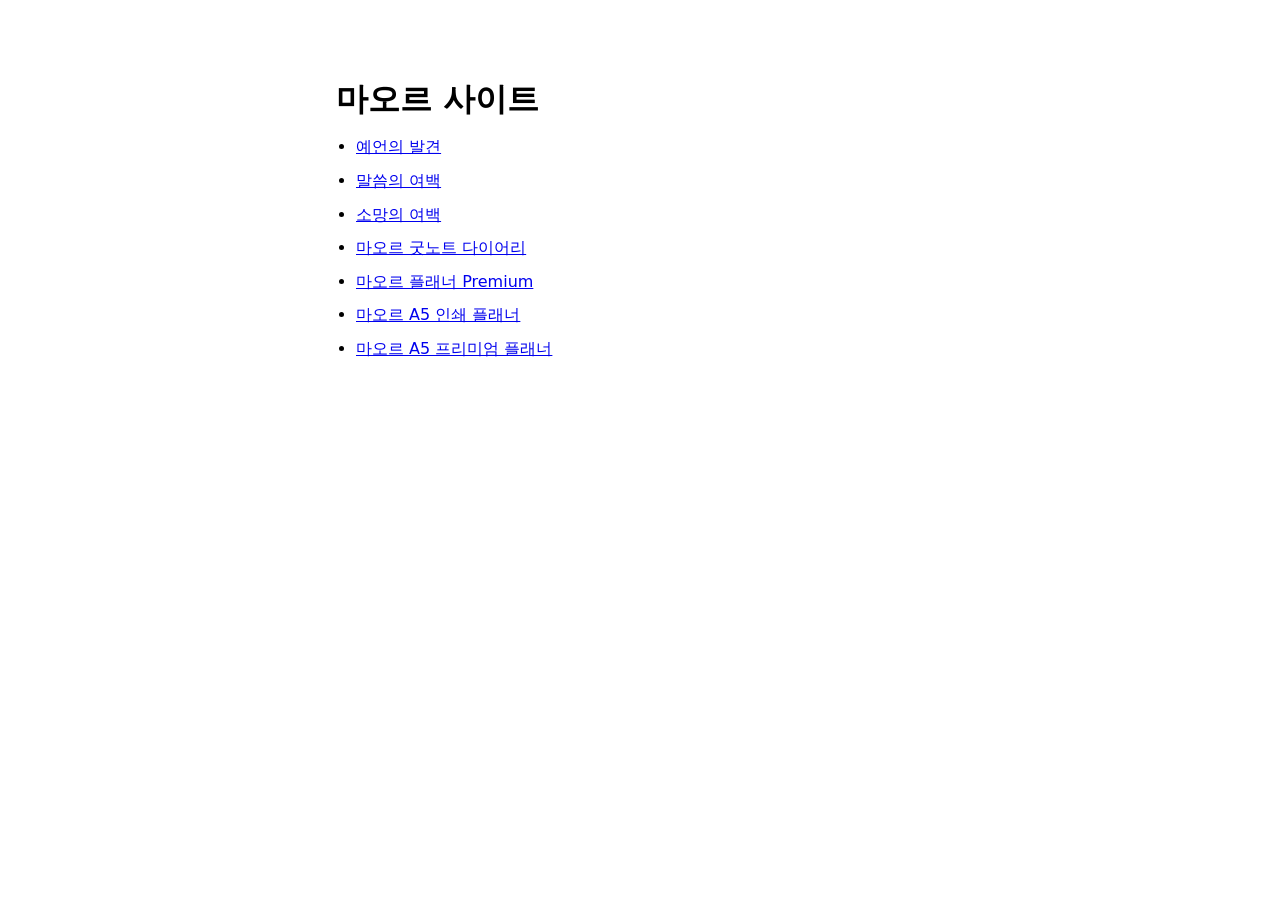
<file: index.html>
<!doctype html>
<html lang="ko">
<head>
  <meta charset="utf-8">
  <meta name="viewport" content="width=device-width, initial-scale=1">
  <title>마오르 사이트</title>
  <link rel="stylesheet" href="maor.css">
</head>
<body>
  <main>
    <h1>마오르 사이트</h1>
    <ul>
      <li><a href="prophecy.html">예언의 발견</a></li>
      <li><a href="journal.html">말씀의 여백</a></li>
      <li><a href="hope.html">소망의 여백</a></li>
      <li><a href="goodnotes.html">마오르 굿노트 다이어리</a></li>
      <li><a href="planner-premium.html">마오르 플래너 Premium</a></li>
      <li><a href="a5-print.html">마오르 A5 인쇄 플래너</a></li>
      <li><a href="a5-premium.html">마오르 A5 프리미엄 플래너</a></li>
    </ul>
  </main>
</body>
</html>
</file>
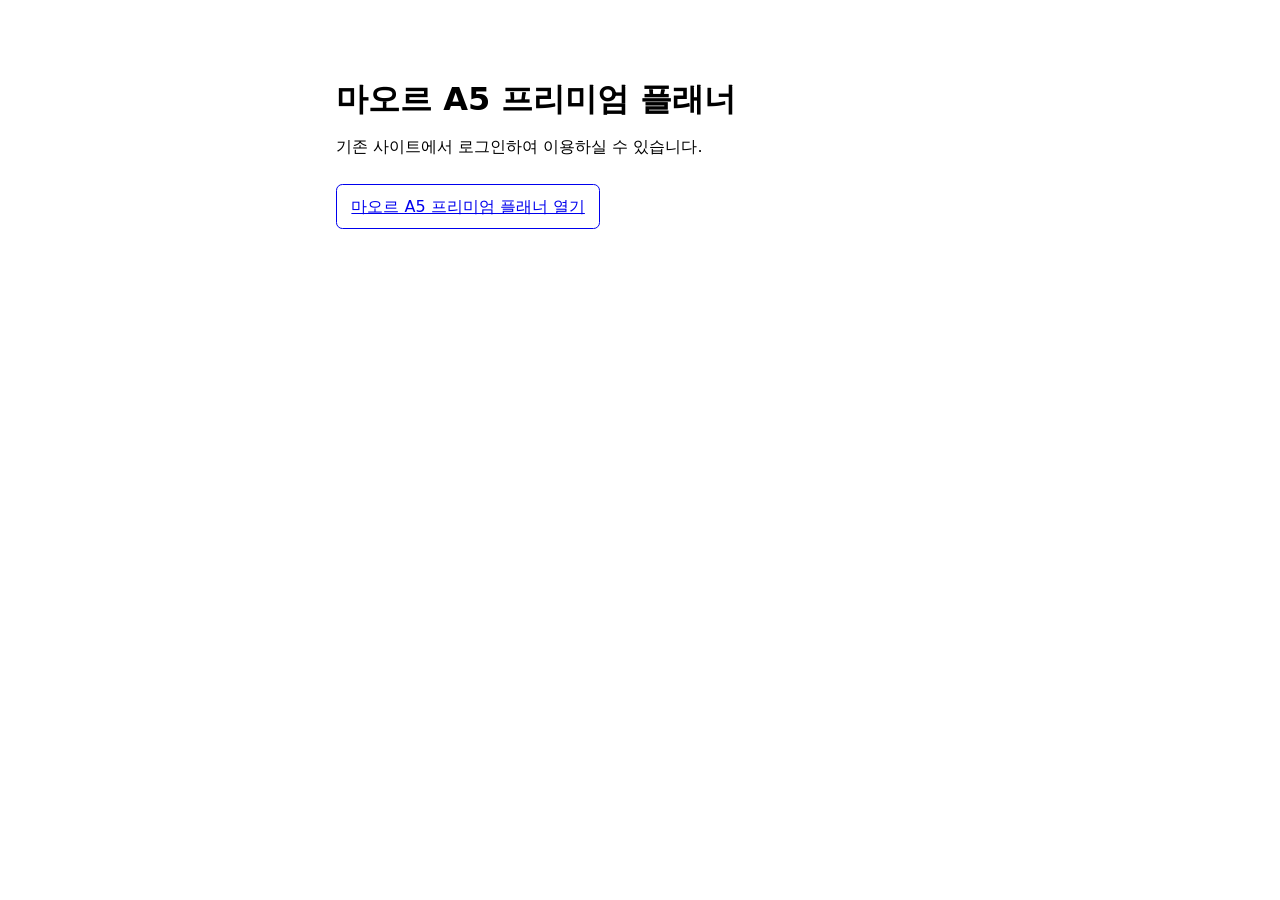
<file: a5-premium.html>
<!doctype html>
<html lang="ko">
<head>
  <meta charset="utf-8">
  <meta name="viewport" content="width=device-width, initial-scale=1">
  <title>마오르 A5 프리미엄 플래너</title>
  <link rel="stylesheet" href="maor.css">
</head>
<body>
  <main>
    <h1>마오르 A5 프리미엄 플래너</h1>
    <p>기존 사이트에서 로그인하여 이용하실 수 있습니다.</p>
    <a class="button" href="https://a5pdf-premium.maor.work/">마오르 A5 프리미엄 플래너 열기</a>
  </main>
</body>
</html>
</file>
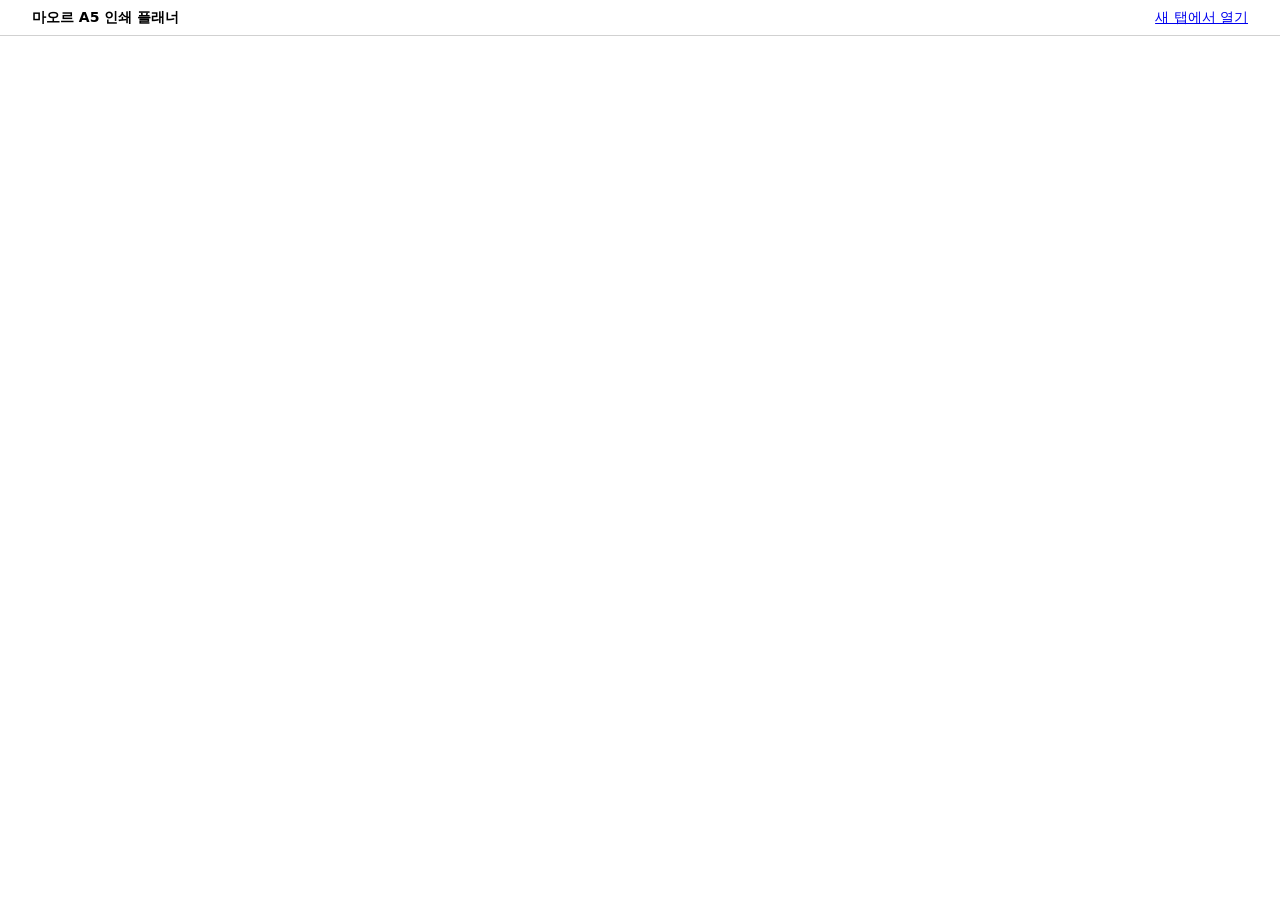
<file: a5-print.html>
<!doctype html>
<html lang="ko">
<head>
  <meta charset="utf-8">
  <meta name="viewport" content="width=device-width, initial-scale=1">
  <title>마오르 A5 인쇄 플래너</title>
  <link rel="stylesheet" href="maor.css">
</head>
<body class="embedded">
  <header><strong>마오르 A5 인쇄 플래너</strong><a href="https://planner-print.maor.work/" target="_blank" rel="noopener">새 탭에서 열기</a></header>
  <iframe src="https://planner-print.maor.work/" title="마오르 A5 인쇄 플래너"></iframe>
</body>
</html>
</file>
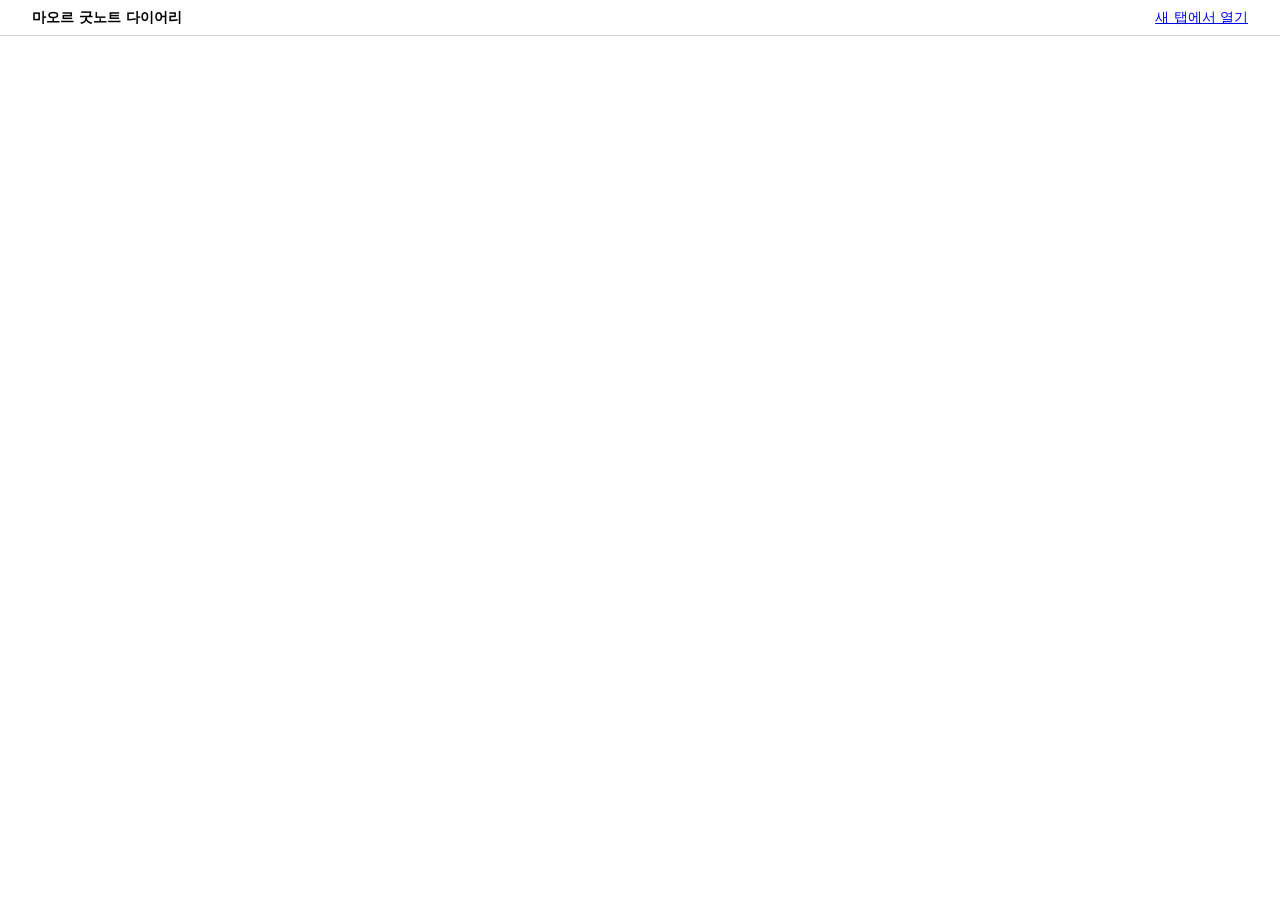
<file: goodnotes.html>
<!doctype html>
<html lang="ko">
<head>
  <meta charset="utf-8">
  <meta name="viewport" content="width=device-width, initial-scale=1">
  <title>마오르 굿노트 다이어리</title>
  <link rel="stylesheet" href="maor.css">
</head>
<body class="embedded">
  <header><strong>마오르 굿노트 다이어리</strong><a href="https://planner.maor.work/" target="_blank" rel="noopener">새 탭에서 열기</a></header>
  <iframe src="https://planner.maor.work/" title="마오르 굿노트 다이어리"></iframe>
</body>
</html>
</file>
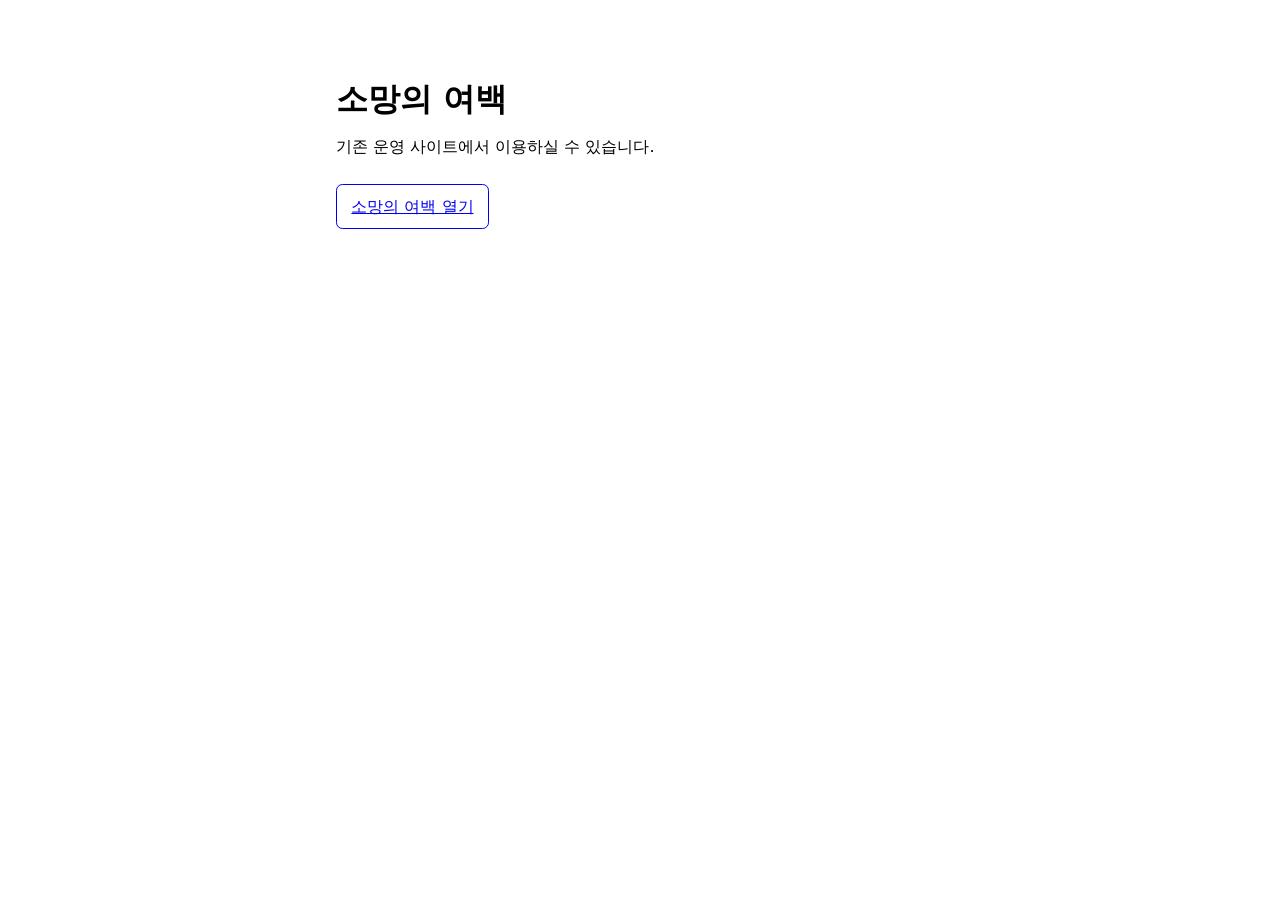
<file: hope.html>
<!doctype html>
<html lang="ko">
<head>
  <meta charset="utf-8">
  <meta name="viewport" content="width=device-width, initial-scale=1">
  <title>소망의 여백</title>
  <link rel="stylesheet" href="maor.css">
</head>
<body>
  <main>
    <h1>소망의 여백</h1>
    <p>기존 운영 사이트에서 이용하실 수 있습니다.</p>
    <a class="button" href="https://advent.maor.work/">소망의 여백 열기</a>
  </main>
</body>
</html>
</file>
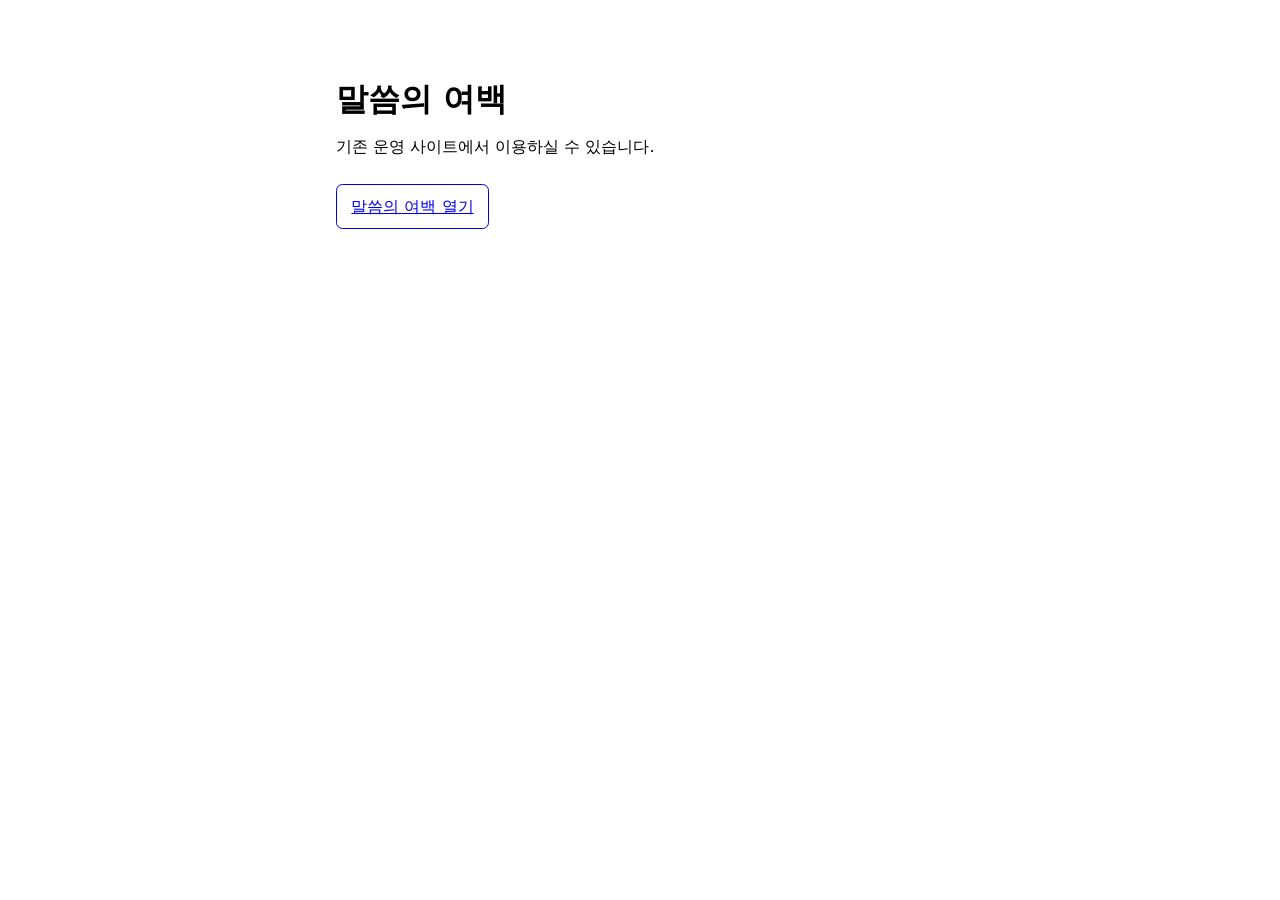
<file: journal.html>
<!doctype html>
<html lang="ko">
<head>
  <meta charset="utf-8">
  <meta name="viewport" content="width=device-width, initial-scale=1">
  <title>말씀의 여백</title>
  <link rel="stylesheet" href="maor.css">
</head>
<body>
  <main>
    <h1>말씀의 여백</h1>
    <p>기존 운영 사이트에서 이용하실 수 있습니다.</p>
    <a class="button" href="https://journal.maor.work/">말씀의 여백 열기</a>
  </main>
</body>
</html>
</file>
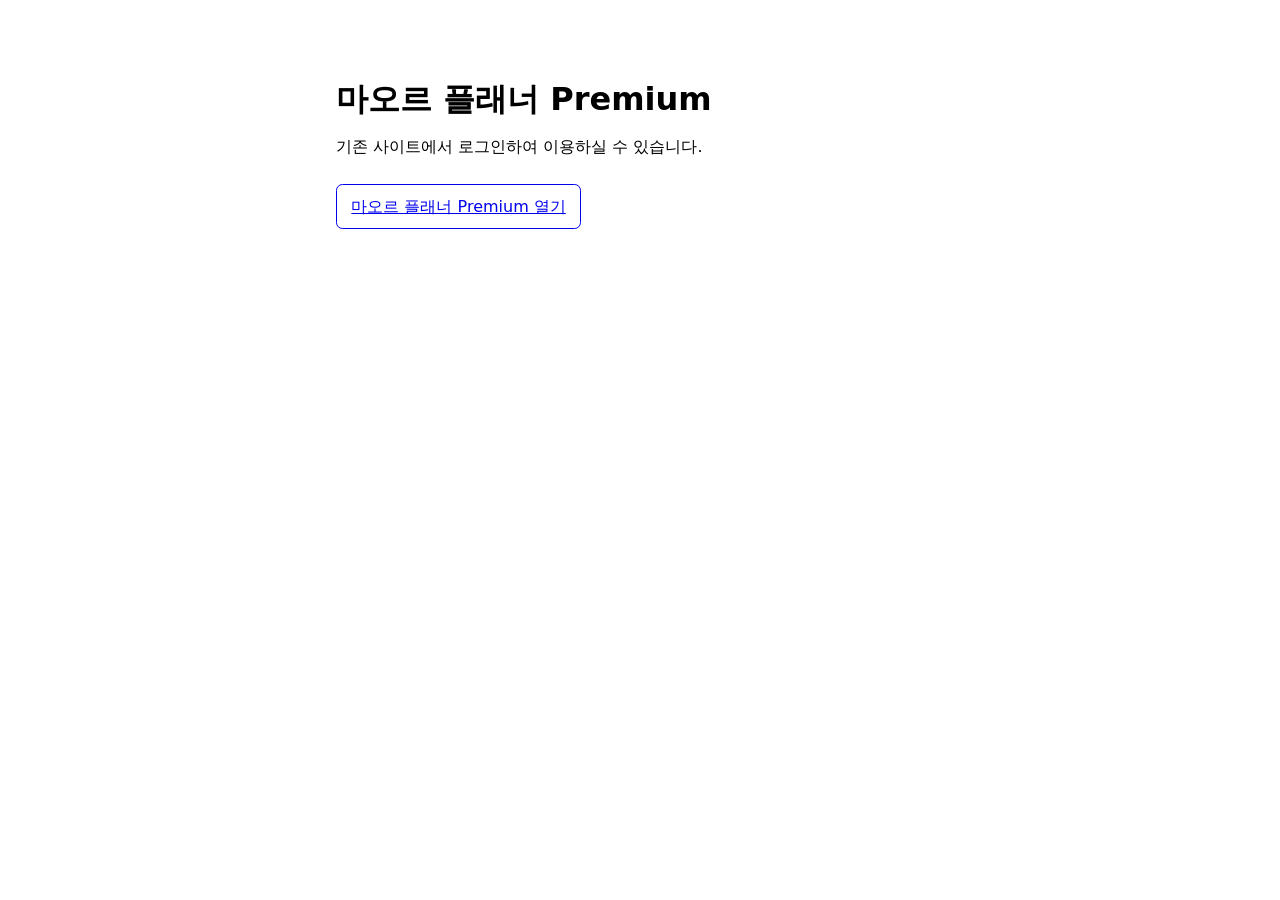
<file: planner-premium.html>
<!doctype html>
<html lang="ko">
<head>
  <meta charset="utf-8">
  <meta name="viewport" content="width=device-width, initial-scale=1">
  <title>마오르 플래너 Premium</title>
  <link rel="stylesheet" href="maor.css">
</head>
<body>
  <main>
    <h1>마오르 플래너 Premium</h1>
    <p>기존 사이트에서 로그인하여 이용하실 수 있습니다.</p>
    <a class="button" href="https://planner-premium.maor.work/">마오르 플래너 Premium 열기</a>
  </main>
</body>
</html>
</file>
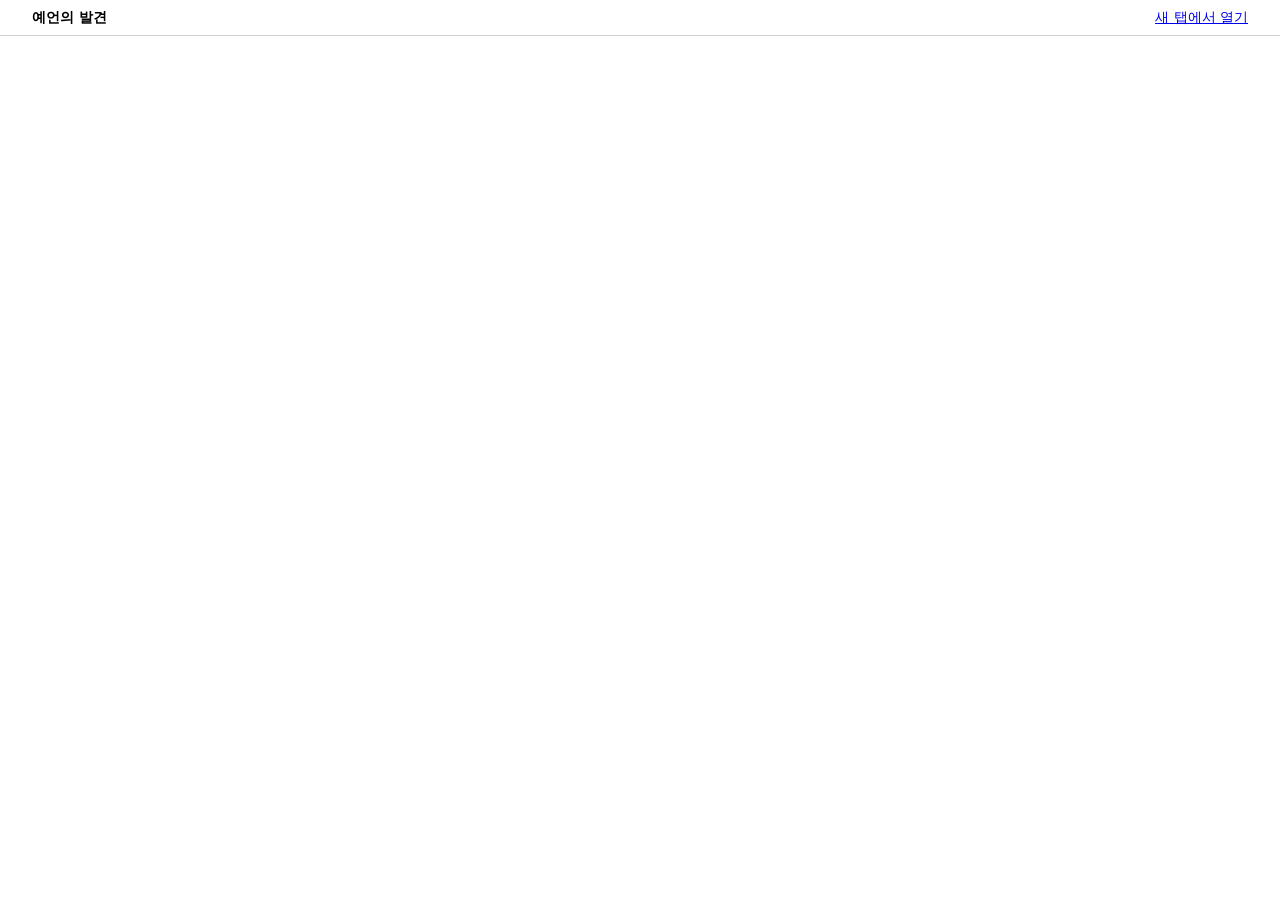
<file: prophecy.html>
<!doctype html>
<html lang="ko">
<head>
  <meta charset="utf-8">
  <meta name="viewport" content="width=device-width, initial-scale=1">
  <title>예언의 발견</title>
  <link rel="stylesheet" href="maor.css">
</head>
<body class="embedded">
  <header><strong>예언의 발견</strong><a href="https://prophecy.maor.work/" target="_blank" rel="noopener">새 탭에서 열기</a></header>
  <iframe src="https://prophecy.maor.work/" title="예언의 발견"></iframe>
</body>
</html>
</file>
<file: maor.css>
:root { color-scheme: light dark; }
body {
  margin: 0;
  background: Canvas;
  color: CanvasText;
  font: 1rem/1.6 system-ui, sans-serif;
}
main {
  max-width: 38rem;
  margin-inline: auto;
  padding: clamp(1.5rem, 8vw, 5rem) 1.25rem;
}
h1 { margin: 0 0 1rem; line-height: 1.2; }
ul { padding-inline-start: 1.25rem; }
li { margin-block: .5rem; }
.button {
  display: inline-block;
  margin-top: .5rem;
  padding: .55rem .9rem;
  border: 1px solid currentColor;
  border-radius: .4rem;
}
.embedded {
  display: grid;
  grid-template-rows: auto minmax(0, 1fr);
  height: 100vh;
  height: 100dvh;
}
header {
  display: flex;
  flex-wrap: wrap;
  align-items: baseline;
  justify-content: space-between;
  gap: .25rem 1rem;
  padding: .4rem clamp(.75rem, 3vw, 2rem);
  border-bottom: 1px solid color-mix(in srgb, CanvasText 18%, Canvas);
  font-size: .875rem;
}
iframe { display: block; width: 100%; height: 100%; border: 0; }
</file>
